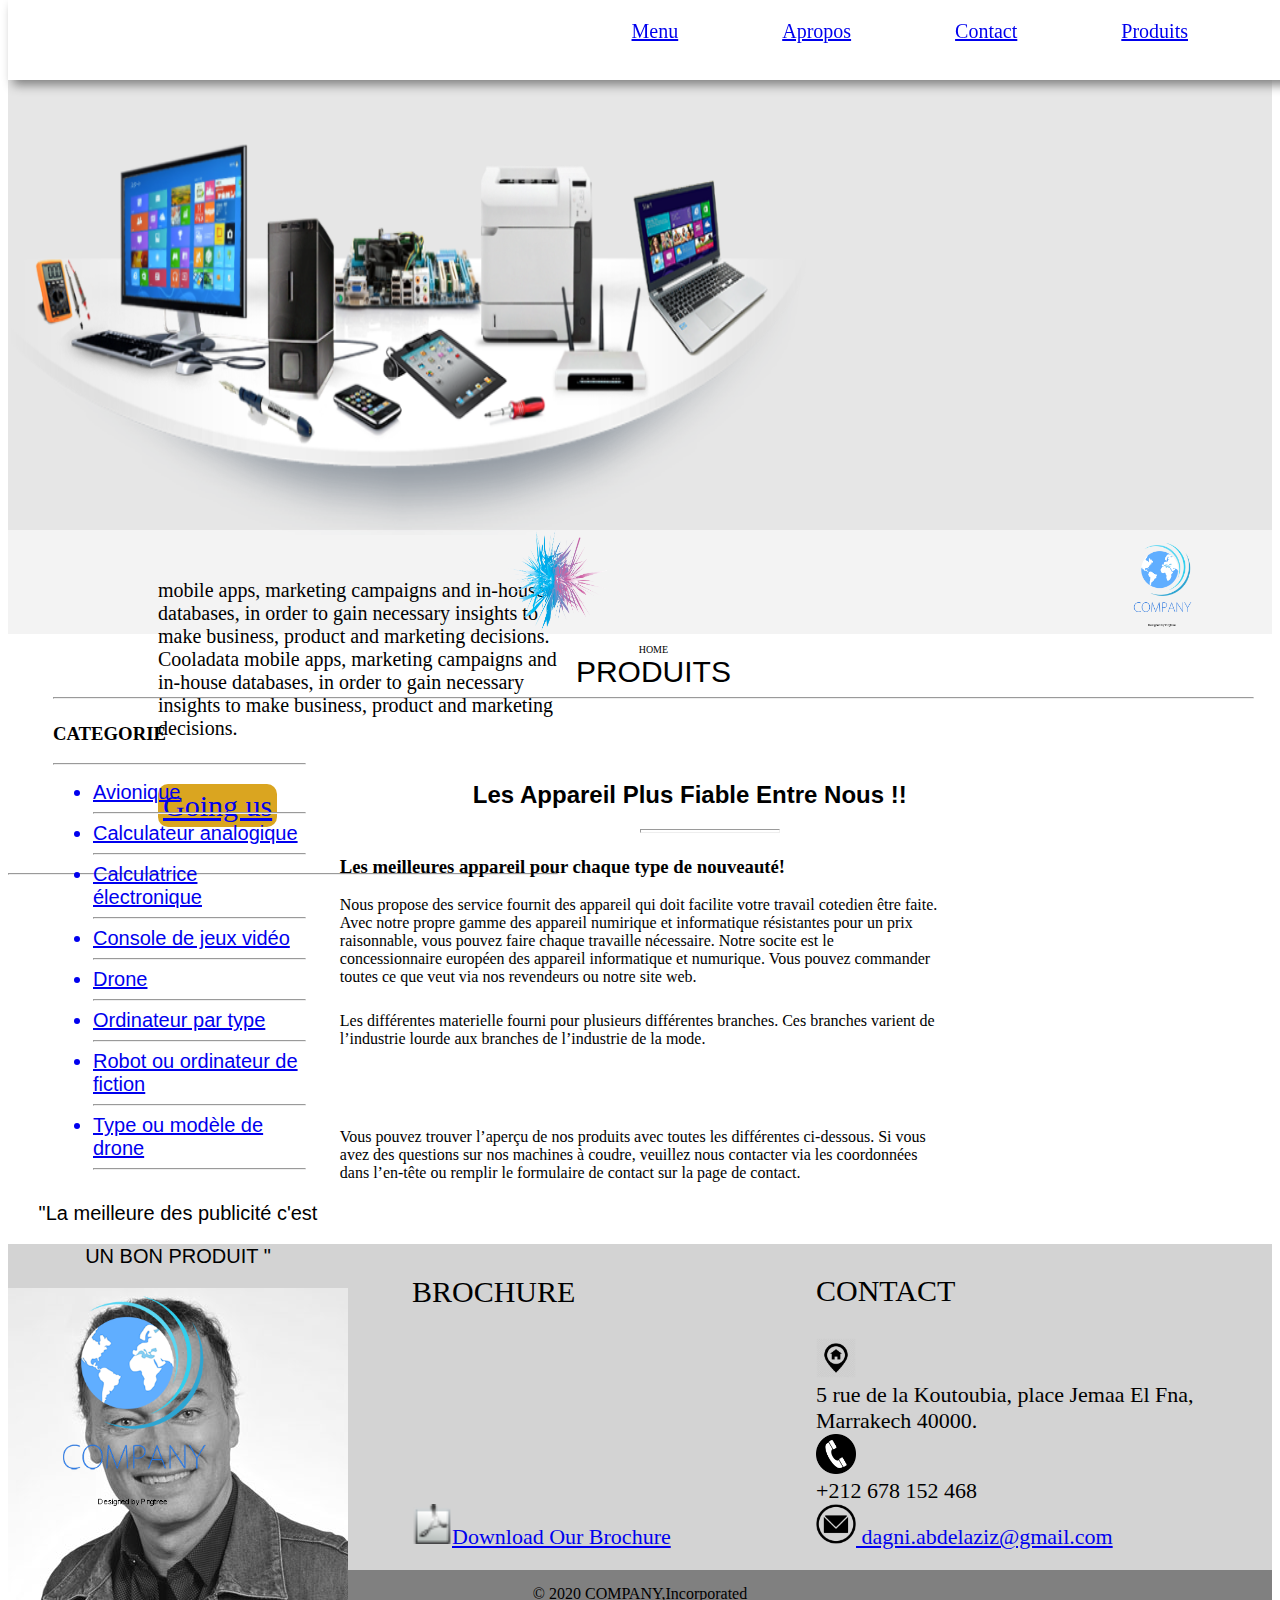
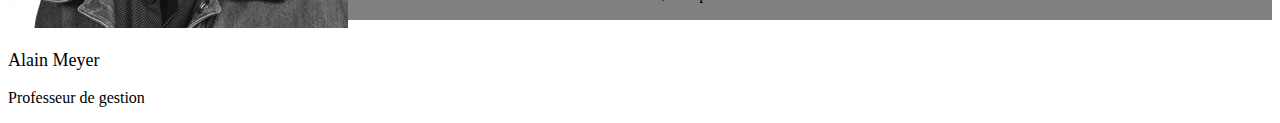
<file: Tp03/index.html>
<!DOCTYPE html>
<html>
    <head>
          <link rel="stylesheet" type="text/css" href="css/style.css"/>
            <title>chopping produit</title>
          
    </head>
    <body >
<!-- --------------------NAVE_BARE-------------------->
        <nav id="mynav">
                <a class="link_Ap" href="index.html">Menu</a>
                <a class="link_Ap" href="apropos.html">Apropos</a>
                <a class="link_Ap" href="contact.html">Contact</a>
                <a class="link_Ap" href="produits.html">Produits</a>
        </nav> 
<!-- --------------------HOME-------------------->
        <div id="myhome">

            <div id="ph">
                <img src="img/info.png" alt="information" id="img_initial" >
            </div> 

            <div id="part_2_home">
                <div id="discript">
                    <p id="discription" >
                    mobile apps, marketing campaigns and in-house databases, in order to gain necessary insights to make business, product and marketing decisions. Cooladata
                    mobile apps, marketing campaigns and in-house databases, in order to gain necessary insights to make business, product and marketing decisions.
                    </p>
                </div>
                <div id="allon">
                    <a href="contact.html" id="camme">Going us</a>
                </div>
        <hr id="ligne">
            </div>
        </div>
<!-- --------------------LOGO-------------------->

        <div class="mylogo">
            <img src="img/log1 (2).png" alt="logo" class="log">
            <img src="img/log1 (1).png" alt="logo"class="log">
        </div> 
    
<!-- --------------------center-------------------->
        <div id="center_home">
            <div id="h_home">
                <p id="petit_titre">HOME</p>
                <p id="grand_titre">PRODUITS</p>
                <hr id="hr_home">
            </div>
            <div id="categorie">
                <h3>CATEGORIE</h3>
                <hr>
               <a href="produits.html"> <ul class="a">
                    <li class="categorie_link">Avionique‎</li><hr>
                    <li class="categorie_link">Calculateur analogique</li><hr>
                    <li class="categorie_link">Calculatrice électronique‎ </li><hr>
                    <li class="categorie_link">Console de jeux vidéo‎</li><hr>
                    <li class="categorie_link">Drone‎ </li><hr>
                    <li class="categorie_link">Ordinateur par type‎</li><hr>
                    <li class="categorie_link">Robot ou ordinateur de fiction‎ </li><hr>
                    <li class="categorie_link">Type ou modèle de drone‎ </li><hr>
                </ul></a>
            </div>
            <div id="text_home">
                <div id="part1_milieu">
                    <h2 id="h_milieu">Les Appareil Plus Fiable Entre Nous !! </h2>
                </div>
                <div id="part2_milieu"><hr id="h2_milieu"></div>
                <div id="part3_milieu">
                    <h3>Les meilleures appareil pour chaque type de nouveauté!</h3>
                    <p class="para_milieu">
                        Nous propose des service fournit des appareil  qui doit facilite votre travail cotedien être faite. Avec notre propre gamme des appareil numirique et informatique résistantes pour un prix raisonnable, vous pouvez faire chaque travaille nécessaire. Notre socite est le concessionnaire européen des appareil informatique et numurique. Vous pouvez commander toutes ce que veut via nos revendeurs ou notre site web.
                    </p>
                    <p class="para_milieu">
                        Les différentes materielle fourni  pour plusieurs différentes branches. Ces branches varient de l’industrie lourde aux branches de l’industrie de la mode.
                    </p>
                    <p class="para_milieu">
                        Vous pouvez trouver l’aperçu de nos produits avec toutes les différentes  ci-dessous. Si vous avez des questions sur nos machines à coudre, veuillez nous contacter via les coordonnées dans l’en-tête ou remplir le formulaire de contact sur la page de contact.
                    </p>
                </div>
            </div>
            <div id="mayer">
                <div>
                    <p class="pub">"La meilleure des publicité c'est </p>
                    <P class="pub"> UN BON PRODUIT " </p>   
                </div>
                <div>
                    <img src="img/alain-mayer.jpg" alt="alain-mayer">
                </div>           
                    <P id="nom" > Alain Meyer</P>
                    <p id="mitier"> Professeur de gestion</p>             
            </div>
        </div>















<!-- --------------------FOOTER-------------------->
        <footer>
            <div id="footer">
                <div id="espace_footer">
                    <img src="img/log1 (1).png" id="img_footer" >
                </div>
                <div id="espace_footer_2">
                    <p id="titre_foot">BROCHURE</p>
                    <a href="https://www.google.com/search?q=link+for+brochure+comercial&oq=link+for+brochure+comer&aqs=chrome.1.69i57j33.18995j0j7&sourceid=chrome&ie=UTF-8" class="link_footer">
                        <img src="img/pdf_2.png" class="icon_footer">Download Our Brochure
                    </a>
                </div>
                <div id="espace_footer_3">
                    <p class="titre_footer">CONTACT</p>
                    <img src="img/position.png" alt="position" class="icon_footer" >
                    <p  class="link_footer">
                        5 rue de la Koutoubia, place Jemaa El Fna, Marrakech 40000.
                    </p>
                    <img src="img/phone.png" class="icon_footer">
                    <p  class="link_footer">+212 678 152 468 </p>
                    <a class="link_footer" href="http//:www.gmail.com" class="info_fouter">
                        <img src="img/email.png" class="icon_footer"> dagni.abdelaziz@gmail.com
                    </a> 
                </div>
            </div>

            <div id="sous_footer">
               <p id="p_sf"> ©  2020 COMPANY,Incorporated</p>
            </div>
        </footer> 
    </body>
</html>
</file>
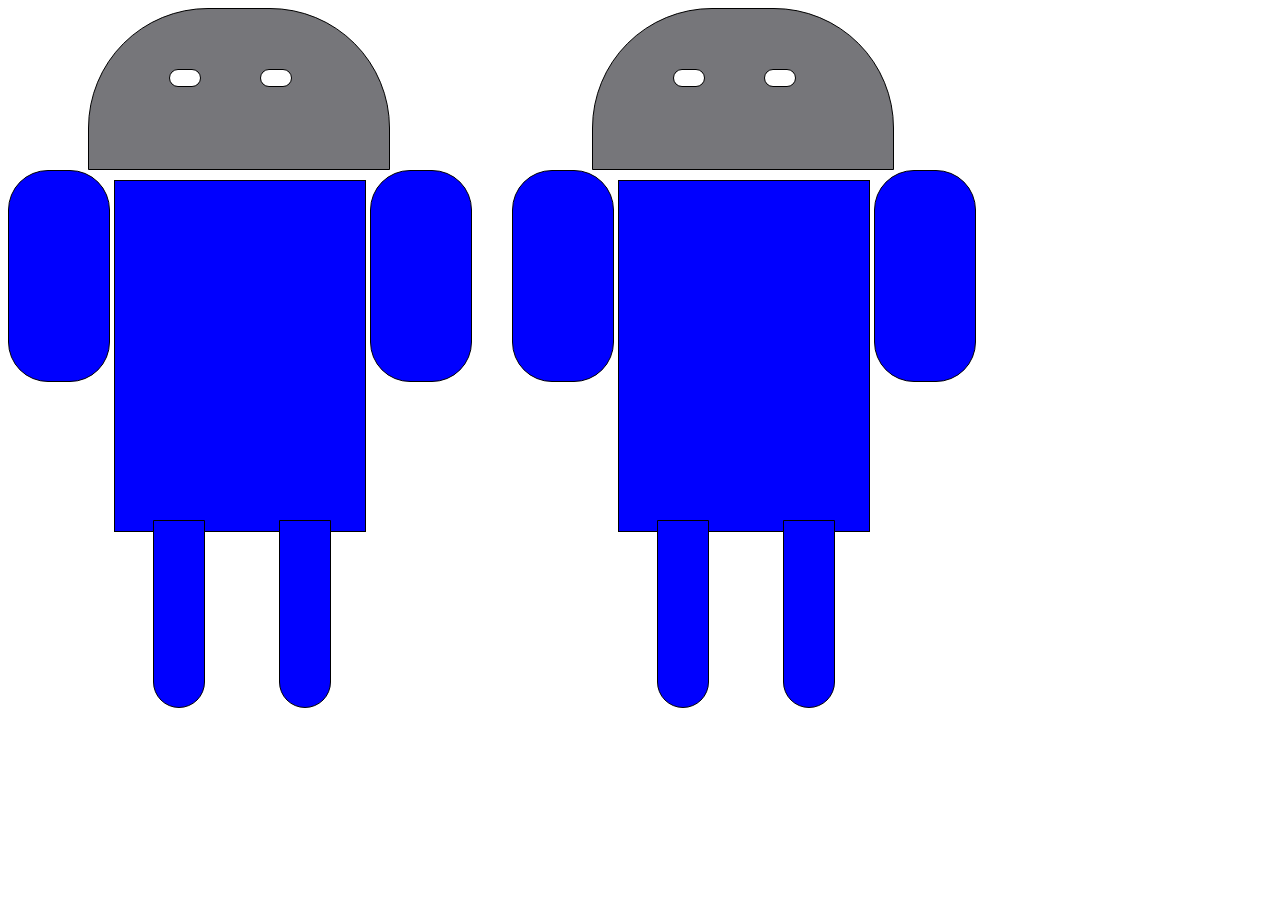
<file: TP04/index.html>
<html>
    <head>
        <title>ROBOT</title>
        <link rel="stylesheet" href="style.css">
    </head>
    <body>
<!-- ///////////////////////////////////////robot 1 /////////////////////////////////////// -->
        <div id="robot">
            <div id="tete">
                <div id="od"></div>
                <div id="og"></div>
            </div>

            <div id="main">
                <div id="md"></div>
                <div id="corp"></div>
                <div id="mg"></div>
            </div>

            <div id="pied">
                <div id="pd"></div>
                <div id="pg"></div>
            </div>

        </div>
<!-- ///////////////////////////////////////robot 2 /////////////////////////////////////// -->
        <div id="robot_2">
            <div id="tete_2">
                <div id="od_2"></div>
                <div id="og_2"></div>
            </div>

            <div id="main_2">
                <div id="md_2"></div>
                <div id="corp_2"></div>
                <div id="mg_2"></div>
            </div>

            <div id="pied_2">
                <div id="pd_2"></div>
                <div id="pg_2"></div>
            </div>

        </div>
    </body>
</html>
</file>
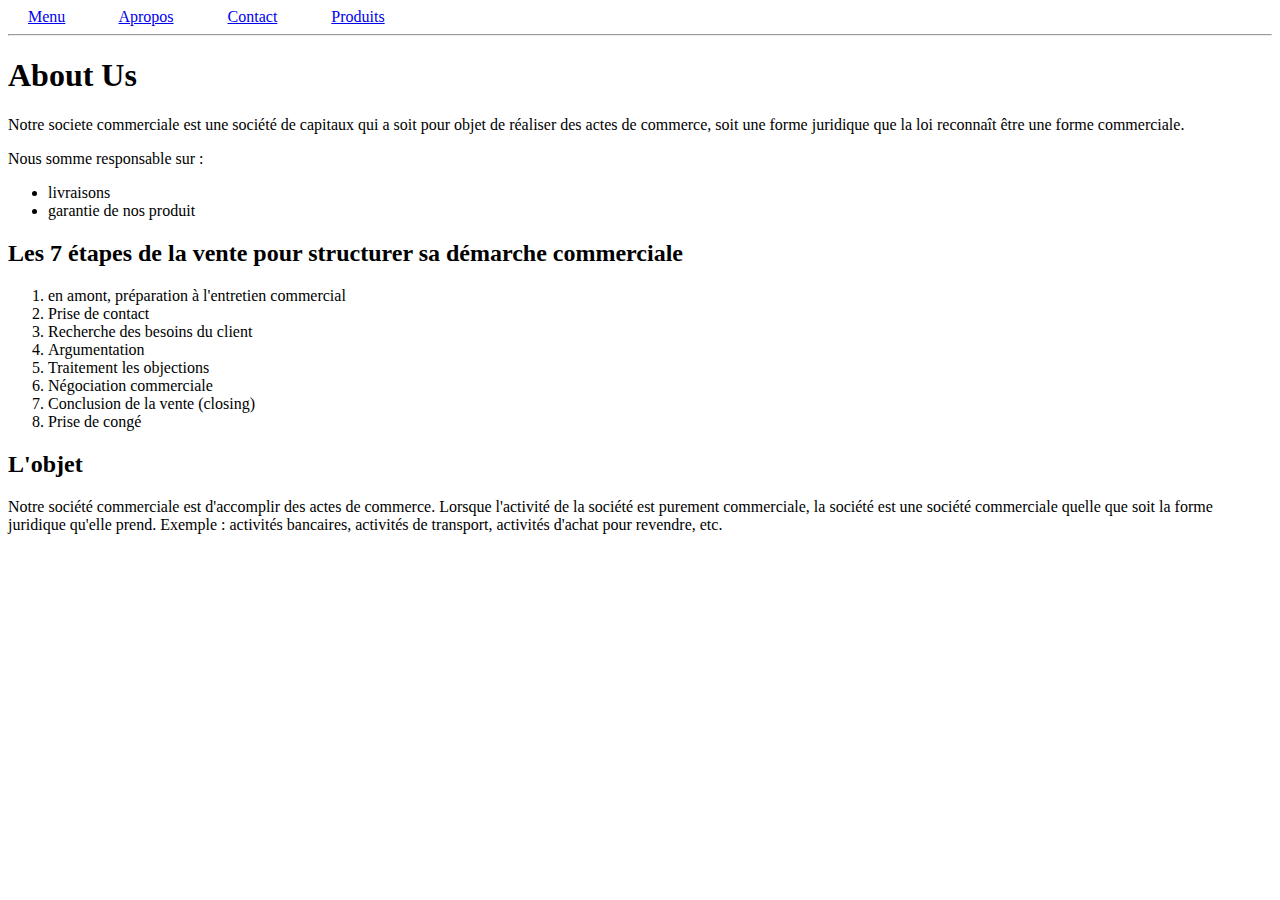
<file: Tp02/apropos.html>
<!DOCTYPE html>
<html>
    <head>
    	    <link rel="stylesheet" type="text/css" href="style.css"/>
            <title>chopping produit</title>
    </head>
    <body>
            <nav id="mynav">
                <a class="link_Inde" href="index.html">Menu</a>
                <a class="link_Ap" href="apropos.html">Apropos</a>
                <a class="link_Ap" href="contact.html">Contact</a>
                <a class="link_Ap" href="produits.html">Produits</a>
            </nav>
                <hr>
                 
        <h1>About Us</h1>

        	<p>
        		 Notre societe commerciale est une société de capitaux qui a soit pour objet de réaliser des actes de commerce, soit une forme juridique que la loi reconnaît être une forme commerciale.
			</p>

			Nous somme responsable sur :
			<ul>
  				<li>livraisons</li>
  				<li>garantie de nos produit </li>
			</ul>  

			<h2>Les 7 étapes de la vente pour structurer sa démarche commerciale</h2>

			<ol>
  				<li>en amont, préparation à l'entretien commercial</li>
  				<li>Prise de contact</li>
  				<li>Recherche des besoins du client</li>
  				<li>Argumentation</li>
  				<li> Traitement les objections</li>
  				<li>Négociation commerciale</li>
  				<li>Conclusion de la vente (closing)</li>
  				<li>Prise de congé</li>
			
			</ol>

			<h2>L'objet</h2>
			 Notre société commerciale est d'accomplir des actes de commerce. Lorsque l'activité de la société est purement commerciale, la société est une société commerciale quelle que soit la forme juridique qu'elle prend. Exemple : activités bancaires, activités de transport, activités d'achat pour revendre, etc.
         </body>
</html>
</file>
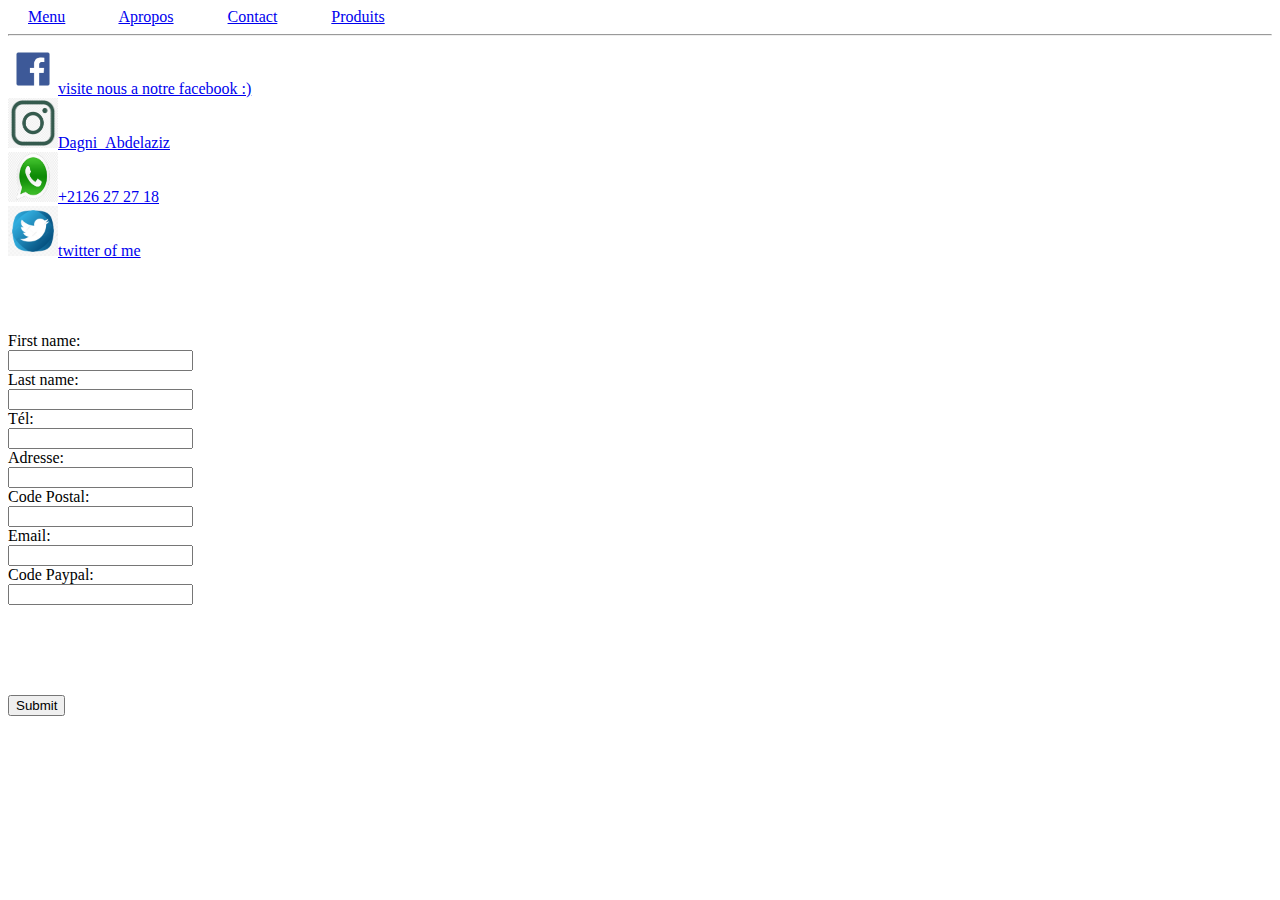
<file: Tp02/contact.html>
<!DOCTYPE html>
<html>
   <head>
    	    <link rel="stylesheet" type="text/css" href="style.css"/>
            <title>chopping produit</title>
    </head>
    <body>
            <nav id="mynav">
                <a class="link_Inde" href="index.html">Menu</a>
                <a class="link_Ap" href="apropos.html">Apropos</a>
                <a class="link_Ap" href="contact.html">Contact</a>
                <a class="link_Ap" href="produits.html">Produits</a>
            </nav>
                <hr>

           <a href="http://facebook.com"><img src="img/ph6.jpg"  alt="face"width="50px" height=" 50px" >visite nous a notre facebook  :)</a> <br>
           <a href="http://instagrame.com"><img src="img/ph4.jpg" alt="face"width="50px" height=" 50px">Dagni_Abdelaziz</a> <br>
           <a href="http://whatsapp.com"><img src="img/ph3.jpg" alt="face"width="50px" height=" 50px">+2126 27 27 18</a> <br>
           <a href="http://twiter.com"><img src="img/ph5.jpg" alt="face"width="50px" height=" 50px">twitter of me</a>

           <br><br><br><br><br>

        </div>
        <form>
                First name:<br>
                <input type="text" name="firstname"><br>
                Last name:<br>
                <input type="text" name="lastname"><br>
                Tél: <br>
                <input type="text" name="tel"><br>
                Adresse: <br>
                <input type="text" name="adress"><br>
                Code Postal: <br>
                <input type="text" name="code"><br>
                Email: <br>
                <input type="email" name="email"><br>
                Code Paypal: <br>
                <input type="password" name="code2">
                <br><br><br><br><br><br>
                <input type="submit" value="Submit">

        </form> 
    </body>
</html>
</file>
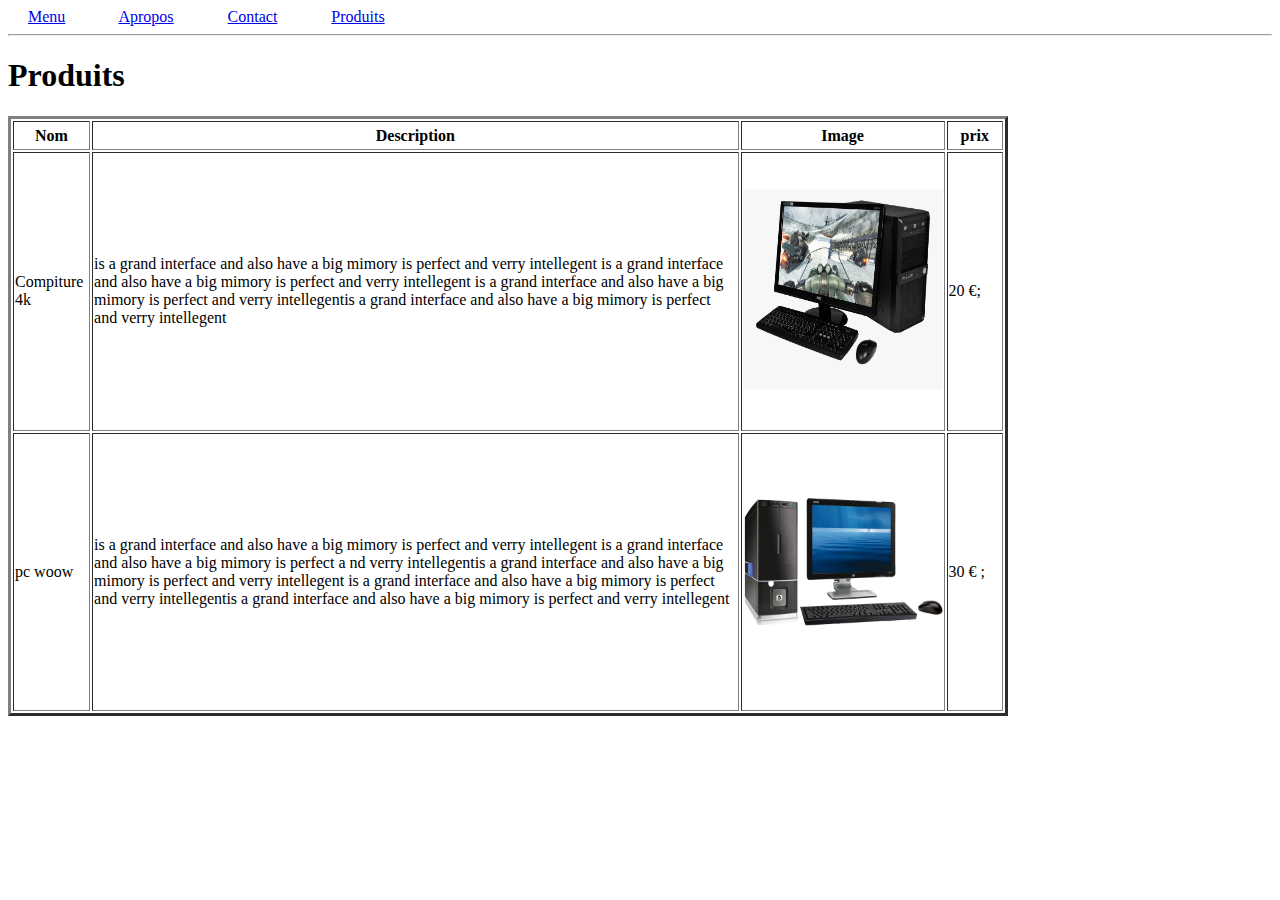
<file: Tp02/produits.html>
<!DOCTYPE html>
<html>
    <head>
        <link rel="stylesheet" type="text/css" href="style.css"/>
            <title>chopping produit</title>

    </head>
    <body>
            <nav id="mynav">
                <a class="link_Inde" href="index.html">Menu</a>
                <a class="link_Ap" href="apropos.html">Apropos</a>
                <a class="link_Ap" href="contact.html">Contact</a>
                <a class="link_Ap" href="produits.html">Produits</a>
            </nav>
                <hr>
                 
        <h1>Produits</h1>

         <table width="1000px" height="600px" border="3px">
             <tr>
                <th>Nom</th>
                <th>Description</th>
                <th>Image</th>
                <th>&nbsp;&nbsp;&nbsp;prix&nbsp;&nbsp;&nbsp;</th>
            </tr>
                <tr>
                    <td>Compiture 4k</td>
                    <td>is a grand interface and also have a big mimory is perfect and verry intellegent is a grand interface and also have a big mimory is perfect and verry intellegent
                            is a grand interface and also have a big mimory is perfect and verry intellegentis a grand interface and also have a big mimory is perfect and verry intellegent </td>
                    <td><img src="img/ph1.png" alt="4k" width="200px" height="200px"></td>
                    <td> 20 &euro;;</td>
                </tr>
                <tr>
                        <td>pc woow</td>
                        <td>is a grand interface and also have a big mimory is perfect and verry intellegent    is a grand interface and also have a big mimory is perfect a
                            nd verry intellegentis a grand interface and also have a big mimory is perfect and verry intellegent 
                                is a grand interface and also have a big mimory is perfect and verry intellegentis a grand interface and also have a big mimory is perfect and verry intellegent 
                        </td>
                        <td><img src="img/ph2.png" alt="4k" width="200px" height="200px"></td>
                        <td> 30 &euro; ;</td>
                    </tr>
        </table>
    </body>
</html>
</file>
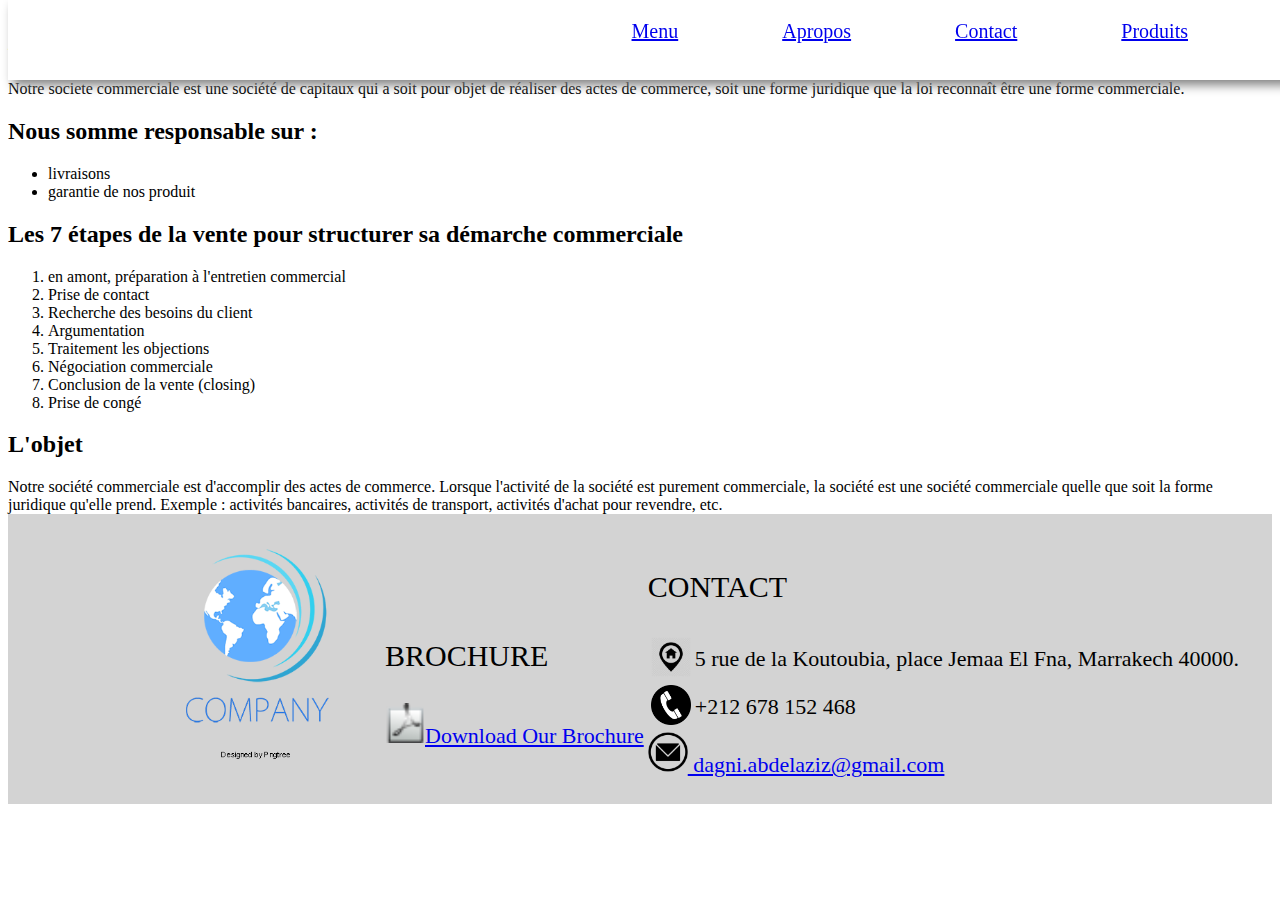
<file: Tp03/apropos.html>
<!DOCTYPE html>
<html>
    <head>
			<link rel="stylesheet" type="text/css" href="css/style.css"/>
            <title>chopping produit</title>
    </head>
    <body>
            <nav id="mynav">
                <a class="link_Ap" href="index.html">Menu</a>
                <a class="link_Ap" href="apropos.html">Apropos</a>
                <a class="link_Ap" href="contact.html">Contact</a>
                <a class="link_Ap" href="produits.html">Produits</a>
			</nav>
                 
				<h1 id="abut us">About Us</h1>
				
			<div id="diffinition">
        		<p>
				 Notre societe commerciale est une société de capitaux qui a soit pour objet de réaliser des actes de commerce,
				  soit une forme juridique que la loi reconnaît être une forme commerciale.
				</p>

				<h2> Nous somme responsable sur :</h2>
				
				<ul>
  					<li>livraisons</li>
  					<li>garantie de nos produit </li>
				</ul>  
			</div>

			<h2>Les 7 étapes de la vente pour structurer sa démarche commerciale</h2>

			<ol>
  				<li>en amont, préparation à l'entretien commercial</li>
  				<li>Prise de contact</li>
  				<li>Recherche des besoins du client</li>
  				<li>Argumentation</li>
  				<li> Traitement les objections</li>
  				<li>Négociation commerciale</li>
  				<li>Conclusion de la vente (closing)</li>
  				<li>Prise de congé</li>
			
			</ol>

			<h2>L'objet</h2>
			 Notre société commerciale est d'accomplir des actes de commerce. Lorsque l'activité de la société est purement commerciale, la société est une société commerciale quelle que soit la forme juridique qu'elle prend. Exemple : activités bancaires, activités de transport, activités d'achat pour revendre, etc.

       <footer>
            <div id="footer">
                <table id="table">
                    <tr>
                        <td>
                            <div class="espace_footer">
                                <img src="img/log1 (1).png" id="img_footer" >
                            </div>
                        </td>

                        <td style="padding-top: 40px">
                            <div class="espace_footer">
                                <p class="titre_footer">BROCHURE</p>
                                <a href="https://www.google.com/search?q=link+for+brochure+comercial&oq=link+for+brochure+comer&aqs=chrome.1.69i57j33.18995j0j7&sourceid=chrome&ie=UTF-8" class="link_footer"><img src="img/pdf_2.png" class="icon_footer">Download Our Brochure</a>
                            </div>
                        </td>
                        <td>
                            <div>
                                <p class="titre_footer">CONTACT</p>
                                <table>
                                    <tr>
                                        <td>
                                            <img src="img/position.png" alt="position" class="icon_footer" >
                                        </td>
                                        <td>
                                            <p  class="link_footer">5 rue de la Koutoubia, place Jemaa El Fna, Marrakech 40000.
                                            </p>
                                        </td>
                                    </tr>
                                    <tr>
                                        <td><img src="img/phone.png" class="icon_footer"></td>
                                        <td><p  class="link_footer">+212 678 152 468 </p></td>
                                    </tr>
                                </table>
                                
                                
                                <a class="link_footer" href="http//:www.gmail.com" class="info_fouter"><img src="img/email.png" class="icon_footer"> dagni.abdelaziz@gmail.com</a> 
                            </div> 
                        </td>
                    </tr>
                </table>
            </div>
        </footer>
         </body>
</html>
</file>
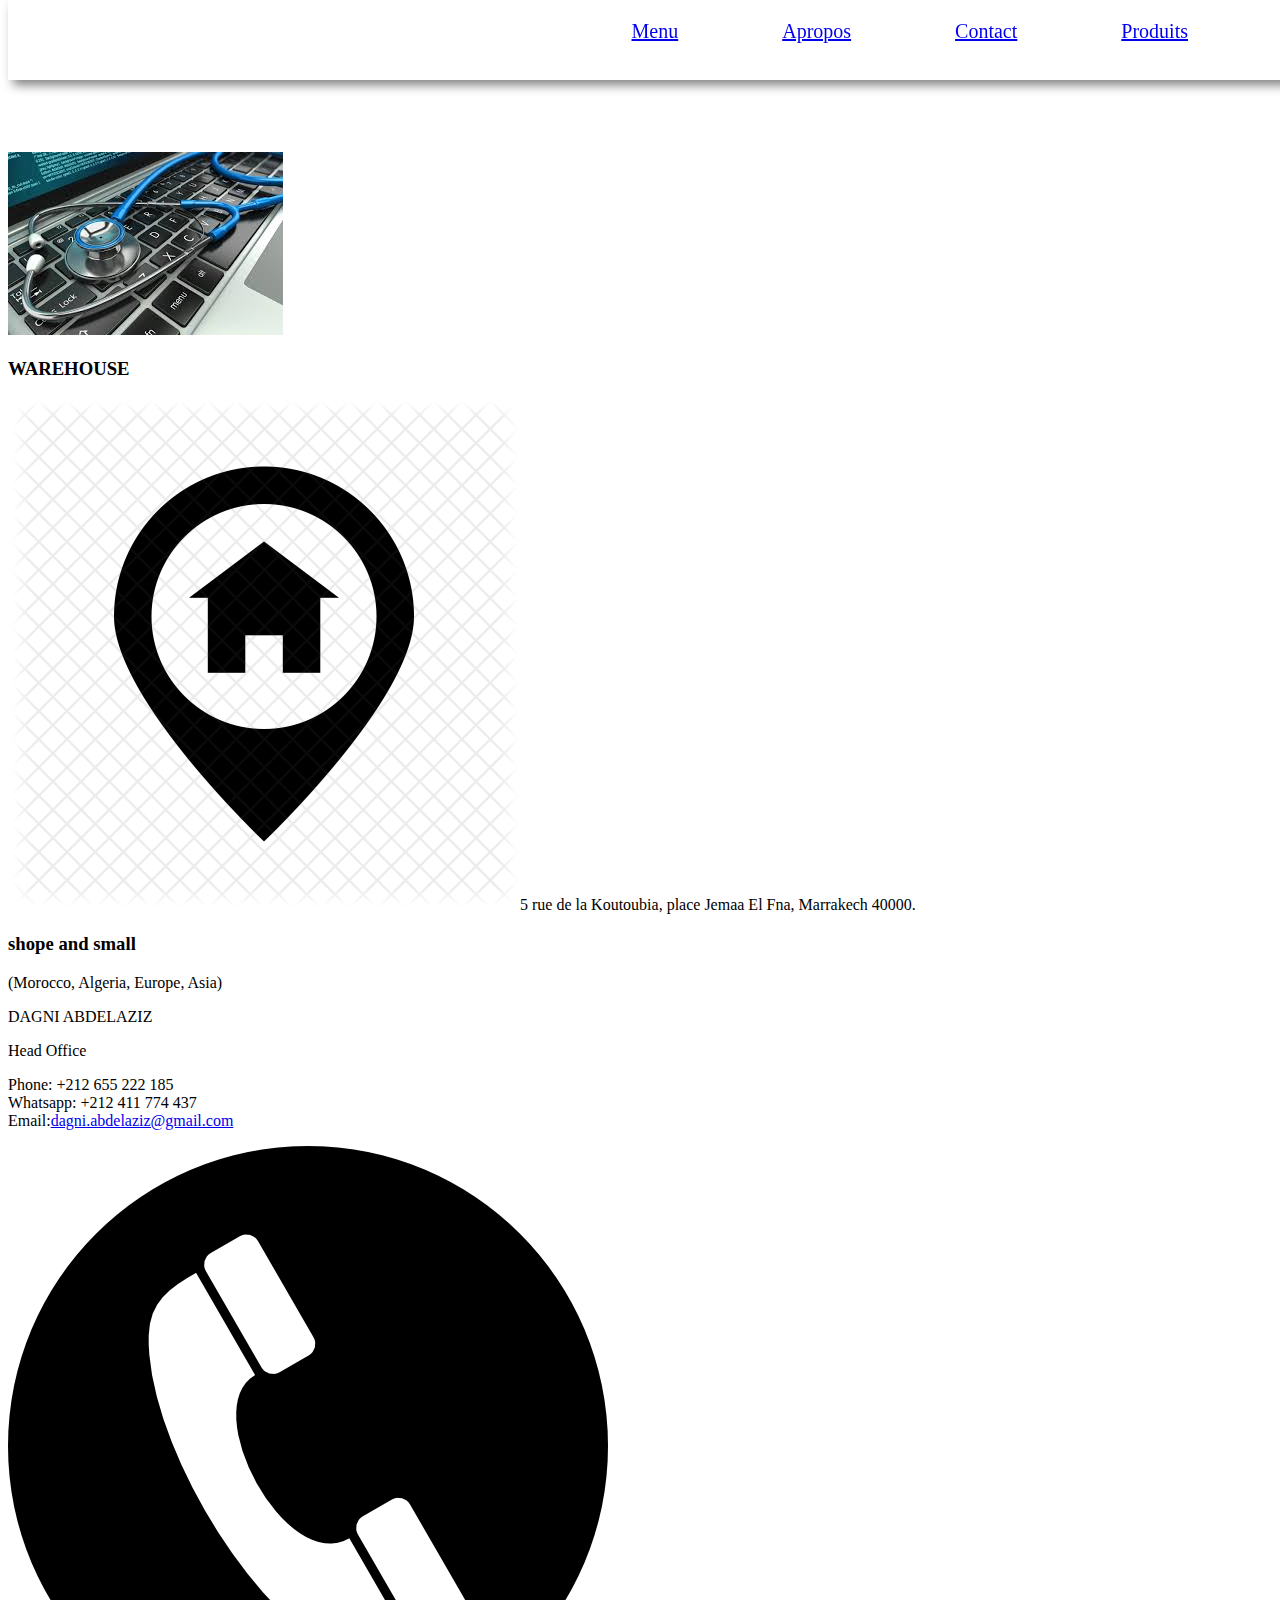
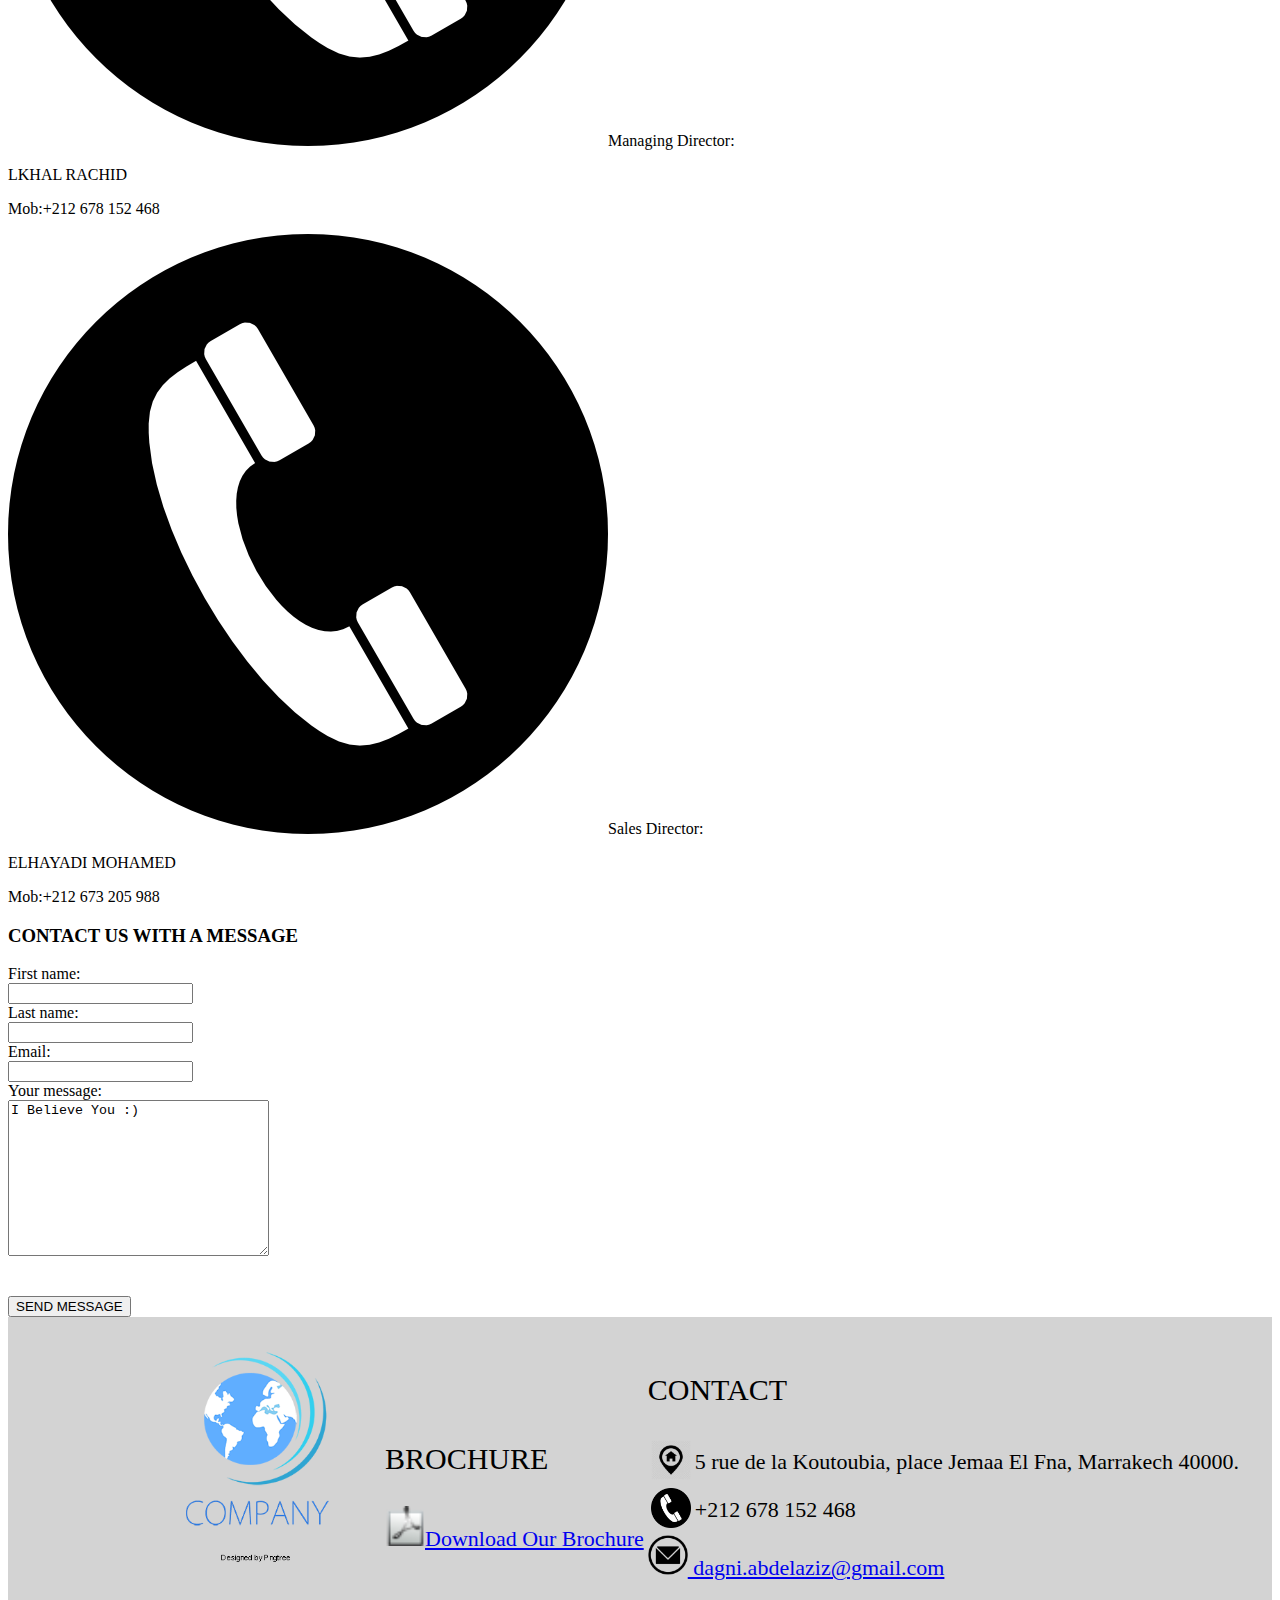
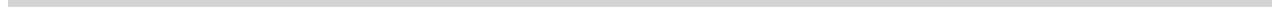
<file: Tp03/contact.html>
<!DOCTYPE html>
<html>
   <head>
          <link rel="stylesheet" type="text/css" href="css/style.css"/>
            <title>chopping produit</title>
    </head>
    <body>
            <nav id="mynav">
                <a class="link_Ap" href="index.html">Menu</a>
                <a class="link_Ap" href="apropos.html">Apropos</a>
                <a class="link_Ap" href="contact.html">Contact</a>
                <a class="link_Ap" href="produits.html">Produits</a>
            </nav> 
                    <br><br><br><br><br><br><br><br>
            <img src="img/back_contact.jpg" alt="contact">
            <div>
                <div>
                    <h3>WAREHOUSE</h3>
                    <img src="img/position.png" alt="position">5 rue de la Koutoubia, place Jemaa El Fna, Marrakech 40000.
                </div>
                <div>
                    <h3>shope and small</h3>
                    <p>(Morocco, Algeria, Europe, Asia)</p>
                    <p>DAGNI ABDELAZIZ</p>
                    <p>Head Office</p>
                    <p>
                        Phone: +212 655 222 185 <br>
                        Whatsapp: +212 411 774 437 <br>
                        Email:<a href="http//:www.gmail.com">dagni.abdelaziz@gmail.com</a>
                    </p>
                </div>
                <div>
                    <img src="img/phone.png" alt="Tel">Managing Director:
                    <p>LKHAL RACHID</p>
                    <p>Mob:+212 678 152 468</p>
                    <img src="img/phone.png" alt="Tel">Sales Director:
                    <p>ELHAYADI MOHAMED</p>
                    <p>Mob:+212 673 205 988</p>
                </div>
            </div>
            <form>  
                    <h3>CONTACT US WITH A MESSAGE</h3>
                    First name:<br><input type="text" name="firstname"><br>
                    Last name:<br><input type="text" name="lastname"><br>
                    Email:<br><input type="email" name="email"><br>
                    Your message:<br><textarea name="message" rows="10" cols="30">I Believe You :)</textarea><br><br><br>

                    <input type="submit" value="SEND MESSAGE">

            </form> 

            <footer>
            <div id="footer">
                <table id="table">
                    <tr>
                        <td>
                            <div class="espace_footer">
                                <img src="img/log1 (1).png" id="img_footer" >
                            </div>
                        </td>

                        <td style="padding-top: 40px">
                            <div class="espace_footer">
                                <p class="titre_footer">BROCHURE</p>
                                <a href="https://www.google.com/search?q=link+for+brochure+comercial&oq=link+for+brochure+comer&aqs=chrome.1.69i57j33.18995j0j7&sourceid=chrome&ie=UTF-8" class="link_footer"><img src="img/pdf_2.png" class="icon_footer">Download Our Brochure</a>
                            </div>
                        </td>
                        <td>
                            <div>
                                <p class="titre_footer">CONTACT</p>
                                <table>
                                    <tr>
                                        <td>
                                            <img src="img/position.png" alt="position" class="icon_footer" >
                                        </td>
                                        <td>
                                            <p  class="link_footer">5 rue de la Koutoubia, place Jemaa El Fna, Marrakech 40000.
                                            </p>
                                        </td>
                                    </tr>
                                    <tr>
                                        <td><img src="img/phone.png" class="icon_footer"></td>
                                        <td><p  class="link_footer">+212 678 152 468 </p></td>
                                    </tr>
                                </table>
                                
                                
                                <a class="link_footer" href="http//:www.gmail.com" class="info_fouter"><img src="img/email.png" class="icon_footer"> dagni.abdelaziz@gmail.com</a> 
                            </div> 
                        </td>
                    </tr>
                </table>
            </div>
        </footer>
    </body>
</html>
</file>
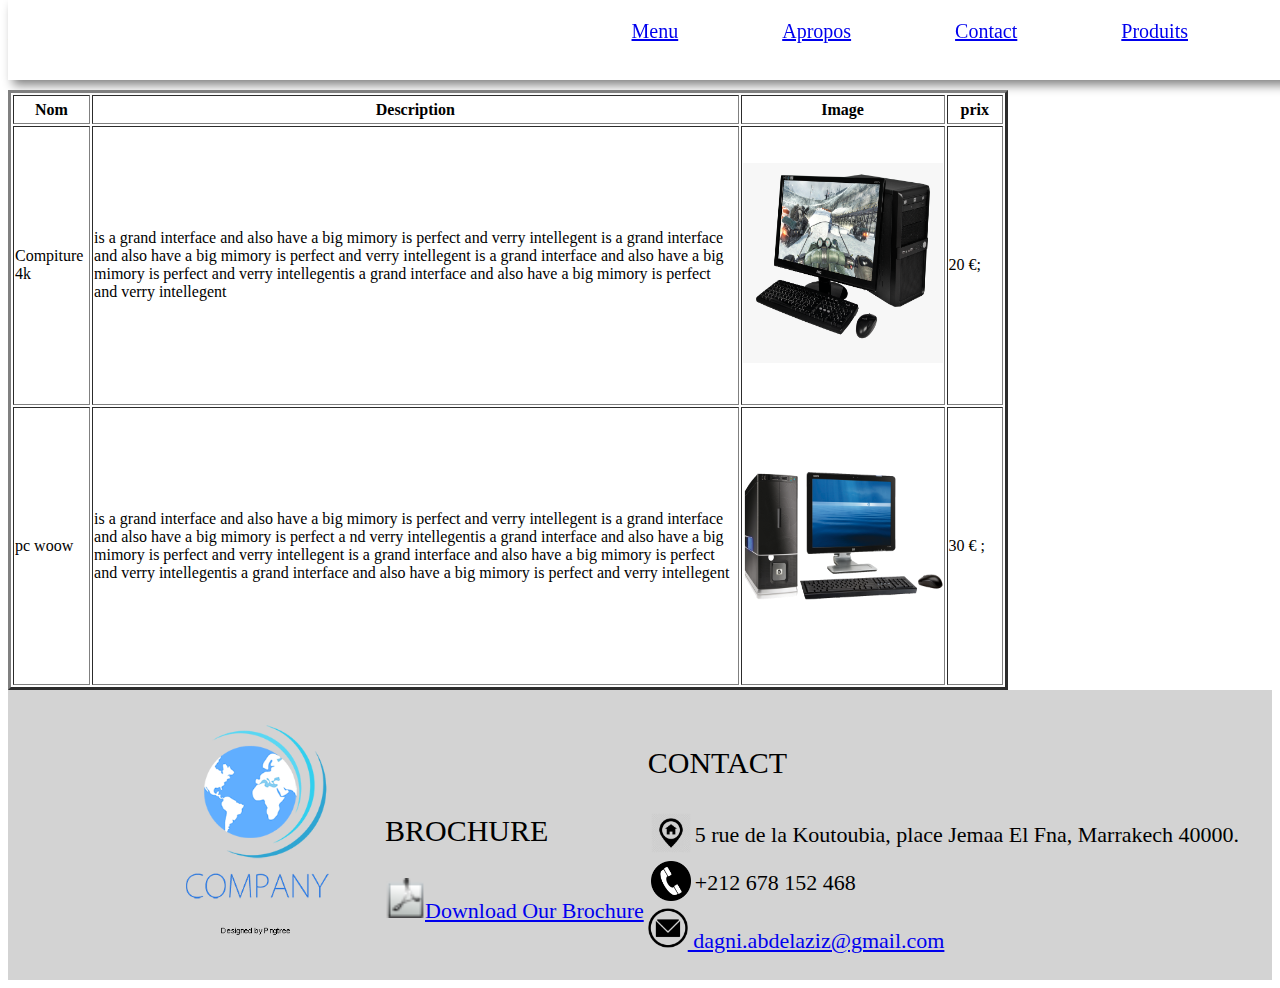
<file: Tp03/produits.html>
<!DOCTYPE html>
<html>
    <head>
        <link rel="stylesheet" type="text/css" href="css/style.css"/>
            <title>chopping produit</title>

    </head>
    <body>
            <nav id="mynav">
                <a class="link_Ap" href="index.html">Menu</a>
                <a class="link_Ap" href="apropos.html">Apropos</a>
                <a class="link_Ap" href="contact.html">Contact</a>
                <a class="link_Ap" href="produits.html">Produits</a>
            </nav>
                <hr>
                 
        <h1>Produits</h1>

         <table width="1000px" height="600px" border="3px">
             <tr>
                <th>Nom</th>
                <th>Description</th>
                <th>Image</th>
                <th>&nbsp;&nbsp;&nbsp;prix&nbsp;&nbsp;&nbsp;</th>
            </tr>
                <tr>
                    <td>Compiture 4k</td>
                    <td>is a grand interface and also have a big mimory is perfect and verry intellegent is a grand interface and also have a big mimory is perfect and verry intellegent
                            is a grand interface and also have a big mimory is perfect and verry intellegentis a grand interface and also have a big mimory is perfect and verry intellegent </td>
                    <td><img src="img/ph1.png" alt="4k" width="200px" height="200px"></td>
                    <td> 20 &euro;;</td>
                </tr>
                <tr>
                        <td>pc woow</td>
                        <td>is a grand interface and also have a big mimory is perfect and verry intellegent    is a grand interface and also have a big mimory is perfect a
                            nd verry intellegentis a grand interface and also have a big mimory is perfect and verry intellegent 
                                is a grand interface and also have a big mimory is perfect and verry intellegentis a grand interface and also have a big mimory is perfect and verry intellegent 
                        </td>
                        <td><img src="img/ph2.png" alt="4k" width="200px" height="200px"></td>
                        <td> 30 &euro; ;</td>
                    </tr>
        </table>

         <footer>
            <div id="footer">
                <table id="table">
                    <tr>
                        <td>
                            <div class="espace_footer">
                                <img src="img/log1 (1).png" id="img_footer" >
                            </div>
                        </td>

                        <td style="padding-top: 40px">
                            <div class="espace_footer">
                                <p class="titre_footer">BROCHURE</p>
                                <a href="https://www.google.com/search?q=link+for+brochure+comercial&oq=link+for+brochure+comer&aqs=chrome.1.69i57j33.18995j0j7&sourceid=chrome&ie=UTF-8" class="link_footer"><img src="img/pdf_2.png" class="icon_footer">Download Our Brochure</a>
                            </div>
                        </td>
                        <td>
                            <div>
                                <p class="titre_footer">CONTACT</p>
                                <table>
                                    <tr>
                                        <td>
                                            <img src="img/position.png" alt="position" class="icon_footer" >
                                        </td>
                                        <td>
                                            <p  class="link_footer">5 rue de la Koutoubia, place Jemaa El Fna, Marrakech 40000.
                                            </p>
                                        </td>
                                    </tr>
                                    <tr>
                                        <td><img src="img/phone.png" class="icon_footer"></td>
                                        <td><p  class="link_footer">+212 678 152 468 </p></td>
                                    </tr>
                                </table>
                                
                                
                                <a class="link_footer" href="http//:www.gmail.com" class="info_fouter"><img src="img/email.png" class="icon_footer"> dagni.abdelaziz@gmail.com</a> 
                            </div> 
                        </td>
                    </tr>
                </table>
            </div>
        </footer>
    </body>
</html>
</file>
<file: Tp03/css/style.css>
/* ---------------------------------Home Page---------------------------------*/
/* **************** NavBar **************** */
#mynav{
	text-align: right;
    height: 60px;
	padding-top :20px;
	background-color: white;
	box-shadow: 5px 5px  10px  grey;
	position: fixed; 
	top: 0; 
	  width: 100%;
}
.link_Ap {
	padding-right: 100px;
	font-size: 20px;
}
/* **************** interface **************** */
#myhome{
	margin-top: 80px;
	background-color:	#e6e6e6;
	height: 450px;
}
#ph{
	padding-top: 55px;
	width:800px;
	 height:400px;
	 display:inline-block;
}
#img_initial{
    width: 800px;
    height: 400px;
}
#part_2_home{
	display:inline-block;
}
#discript{
    margin-left: 150px;
    margin-top: 40px;
    padding-bottom: 60px;
    height: 150px;

}
#allon{
	margin-left: 150px;
    margin-bottom: 50px;
}
#discription{
	font-size: 20px;
	width:400px;
	margin-bottom: 60px;
	
}
#camme{
	border: 2px  black;
	border-radius: 10px;
	background-color: goldenrod;
	font-size: 30px;
	padding: 5px;
	
}
/* **************** logos **************** */
.mylogo{
	background-color: #f3f3f3;
}
.log{
	width: 100px;
	height: 100px;
	margin-left: 500px;
}
/* ---------------------------------Center---------------------------------*/
#center_home{
	width: 100%;
	height: 600px;
}
#h_home{
	width: 95%;
	height: 10%;
    margin-left: 45px;

}
#categorie{
	width: 20%;
	height: 70%;
	display: inline-block;
    margin-left: 45px;
}
#text_home{
	height: 300px;
	display: inline-block;
    margin-left: 30px;
    width: 700px;
    margin-right: 30px;
}
#petit_titre{
	font-size: 10px;
	text-align: center;
    margin-bottom: 0px;
}
#grand_titre{
	font-size: 30px;
	text-align: center;
	font-family:Arial, Helvetica, sans-serif;
    margin-top: 0px;
    margin-bottom: 0px;
}
.ul.b {
  list-style-type: square;
}
.categorie_link{
	font-size: 20px;
	font-family: sans-serif;
}
#part1_milieu{
}
#part2_milieu{
	width: 20%;
    height: 8px;
    margin-left: 300px;


}
#part3_milieu{
    width: 700px;
}
#h_milieu{
	font-family: sans-serif;
	text-align: center;
}
#h2_milieu{
	height: 2px;
	color: blue;
}
#mayer{
	display: inline-block;
}
.para_milieu{
    width: 600px;
    height: 100px;
}
.pub{
	font-size: 20px;
	font-family: sans-serif;
	text-align: center;
}
#nom{
	font-size: 18px;
}






















/* ---------------------------------footer---------------------------------*/
#espace_footer{
	width: 400px;
	right: 264px;
	margin-bottom: 20px;
	display: inline-block;
}
#espace_footer_2{
	width: 400px;
	right: 264px;
	margin-bottom: 20px;
	display: inline-block;
}
#espace_footer_3{
	width: 400px;
	right: 264px;
	margin-bottom: 20px;
	display: inline-block;
}
.titre_footer{
	font-size: 30px;
}
#titre_foot{
	font-size: 30px;
	padding-bottom: 165px;
}
#ligne{
	color: #e6e6e6;
}
.icon_footer{
	height: 40px;
	width: 40px;

}
.link_footer{
	font-size: 22px;
	margin-top: 0px;
	margin-bottom: 0px;
}
.info_icon{
	margin-right: 40px;
}
#footer{
	background-color:#d3d3d3;
}
#img_footer{
	height: 250px;
	width: 250px;
	padding-bottom: 30px;
}
#table{
	margin-left: 120px;
}
#sous_footer{
	background-color: #808080;
	height: 50px;
}
#p_sf{
	margin-top: 0px;
    text-align: center;
    padding-top: 15px;

}
</file>
<file: TP04/style.css>
#robot,#robot_2{
    width: 500px;
    height: 800px;
    display: inline-block;
}
/* ------------------------------------------ robot 1 ------------------------------------------ */
/* ************************ tete ************************ */
#tete,#tete_2{
    
    border: 1px solid black;
    width: 60%;
    height: 20%;
    background-color: rgb(118, 118, 122);
    border-top-left-radius: 120px;
    border-top-right-radius: 120px;
    margin-left: 80px;
    transition-property: border 2s;

}
#od,#od_2{
    border: 1px solid black;
    width: 10%;
    height: 10%;
    display: inline-flex;
    border-radius: 100px;
    background-color: rgb(255, 255, 255);
    
    margin-left: 80px;
    margin-right: 55px;
    margin-top: 60px;

}
#og,#og_2{
    border: 1px solid rgb(0, 0, 0);
    width: 10%;
    height: 10%;
    display: inline-flex;
    border-radius: 100px;
    background-color: white;
}
/* ************************ corp ************************ */
#main,#main_2{
    width: 100%;
    height: 350px;
}
#md,#mg,#md_2,#mg_2{
    display: inline-flex;
    border: 1px solid black;
    height: 60%;
    width: 20%;
    margin-bottom: 150px;
    background-color: blue;
    border-radius: 40px;

}
#corp,#corp_2{
    display: inline-flex;
    border: 1px solid black;
    height: 100%;
    width: 50%;
    background-color: blue;
}
/* ************************ pied ************************ */
#pied,#pied_2{
    width: 100%;
    height: 29%;
}
#pd,#pd_2{
    display: inline-flex;
    border: 1px solid black;
    width: 10%;
    height: 80%;
    margin-left: 145px;
    padding-right: 0px;
    margin-right: 70px;
    margin-bottom: 0px;
    background-color: blue;
    border-bottom-left-radius: 30px;
    border-bottom-right-radius: 30px;
}
#pg,#pg_2{
    display: inline-flex;
    border: 1px solid black;
    width: 10%;
    height: 80%;
    background-color: blue;
    border-bottom-left-radius: 30px;
    border-bottom-right-radius: 30px;
}
/* ------------------------------------------ robot 2 ------------------------------------------ */
#tete_2:hover{
    border: 4px solid green;
}
#tete_2:hover{
    width: 300px;
}
</file>
<file: Tp02/style.css>
aliceblue
/* ---------------------------------Home Page---------------------------------*/
#mynav{
	
    height: 40px;
    padding-top :20px;


}
.link_Inde{
	border-right-width: 50px;
	padding-right: 50px;
	padding-left: 20px;
}
.link_Ap{
	padding-right: 50px;
}
#img_initial{
	width:800px;
	 height:400px;
}
#discription{
	width:400px;
}
/* ---------------------------------Apropos---------------------------------*/
</file>
